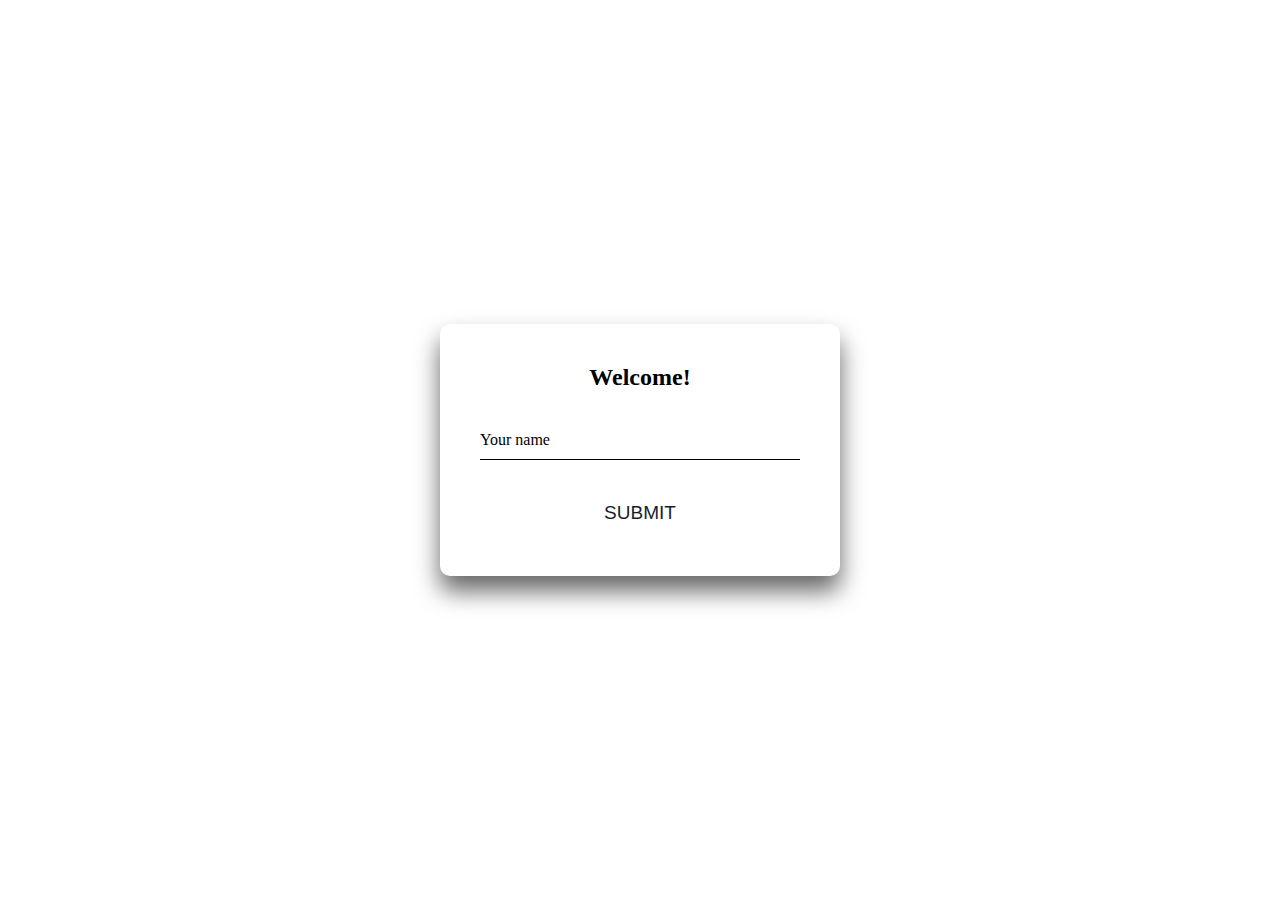
<file: index.html>
<!DOCTYPE html>
<html lang="en">
<head>
    <meta charset="UTF-8">
    <meta name="viewport" content="width=device-width, initial-scale=1.0">
    <title>Data Mahasiswa</title>

    <link rel="stylesheet" href="style.css" />
</head>
<body>
    <div class="login-box">
        <h2>Welcome!</h2>
        <form action="data.html" method="GET">
          <div class="user-box">
            <input type="text" name="username" required="">
            <label>Your name</label>
          </div>
          <button class="submitbtn" type="submit">SUBMIT</button>
        </form>
      </div>
</body>
</html>
</file>
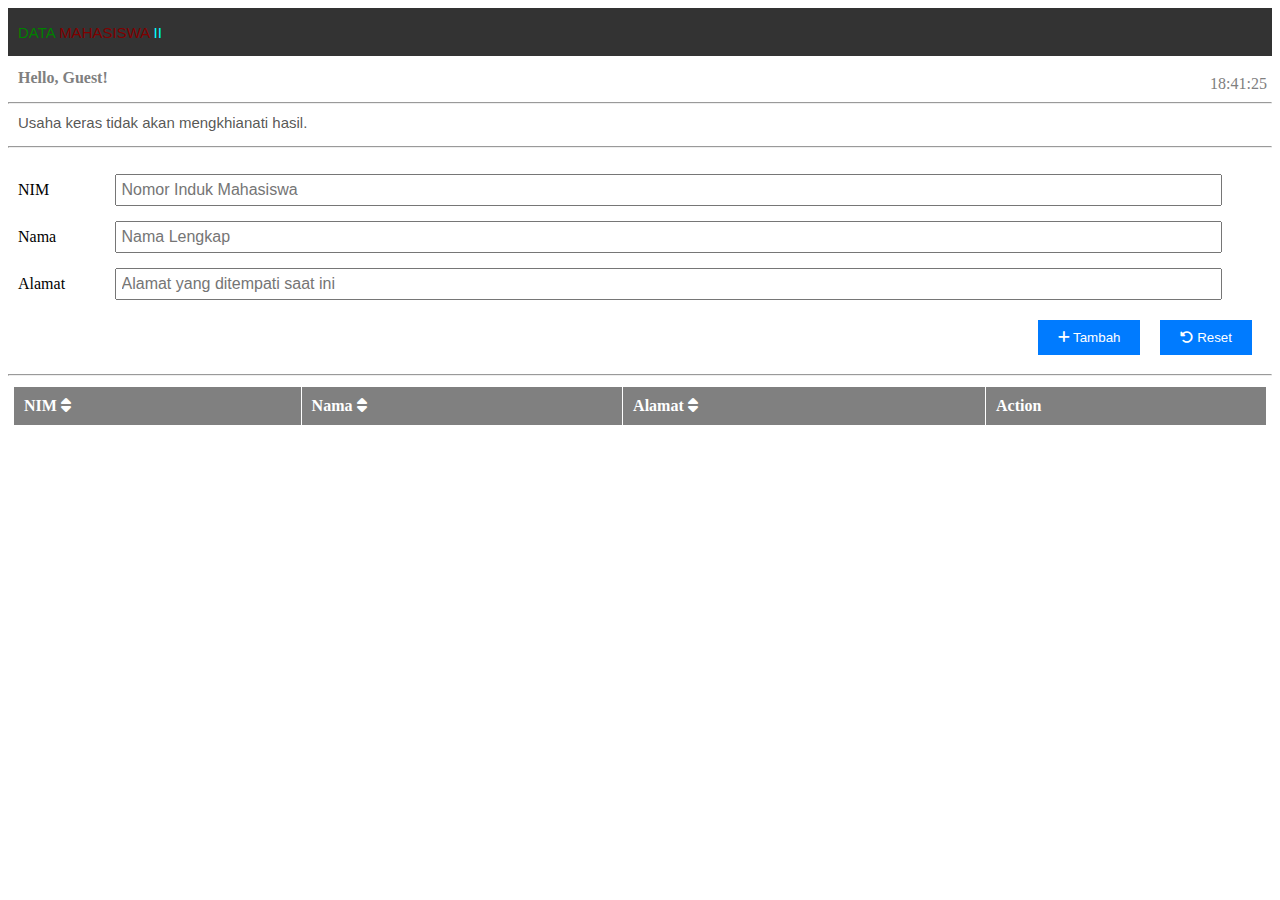
<file: data.html>
<!DOCTYPE html>
<html lang="en">
<head>
    <meta charset="UTF-8">
    <meta name="viewport" content="width=device-width, initial-scale=1.0">
    <title>Data Mahasiswa</title>
    <link rel="stylesheet" href="style.css">
    <link rel="stylesheet" href="https://cdnjs.cloudflare.com/ajax/libs/font-awesome/6.5.1/css/all.min.css">
</head>
<body>
    <div class="header">
        <p style="margin-top: 15px;"><span style="color: green;">DATA</span> <span style="color: maroon;">MAHASISWA</span> <span style="color: aqua;">II</span></p>
    </div>
    <div class="welcome-message">
        <h2 id="welcome-text"></h2>
    </div>
    <div class="clock" id="clock"></div>
    <hr>
    <p style="color: rgba(71, 71, 69, 0.918);">Usaha keras tidak akan mengkhianati hasil.</p>
    <hr>
    <br>
    <form id="studentForm">
        <div class="form-group">
            <label for="nimInput">NIM</label>
            <input type="text" id="nimInput" placeholder="Nomor Induk Mahasiswa" pattern="[0-9]+" required>
        </div>
        <div class="form-group">
            <label for="namaInput">Nama</label>
            <input type="text" id="namaInput" placeholder="Nama Lengkap" required>
        </div>
        <div class="form-group">
            <label for="alamatInput">Alamat</label>
            <input type="text" id="alamatInput" placeholder="Alamat yang ditempati saat ini" pattern="[A-Za-z ]+" required>
        </div>
        <div class="button-container">
            <button type="button" onclick="addData()"><i class="fa-solid fa-plus"></i> Tambah</button>
            <button type="button" id="resetBtn" onclick="resetForm()"><i class="fa-solid fa-rotate-left"></i> Reset</button>
        </div>
    </form>
<br>
<hr>
<div id="data-table">
    <table id="table">
        <thead>
            <tr>
                <th onclick="sortTable(0)">NIM  <i class="fa-solid fa-sort"></i></th>
                <th onclick="sortTable(1)">Nama  <i class="fa-solid fa-sort"></i></th>
                <th onclick="sortTable(2)">Alamat  <i class="fa-solid fa-sort"></i></th>
                <th colspan="2" style="cursor: auto;">Action</th>
            </tr>
        </thead>
        <tbody id="table-body">
        </tbody>
    </table>
</div>

<script src="script.js"></script>
</body>
</html>
</file>
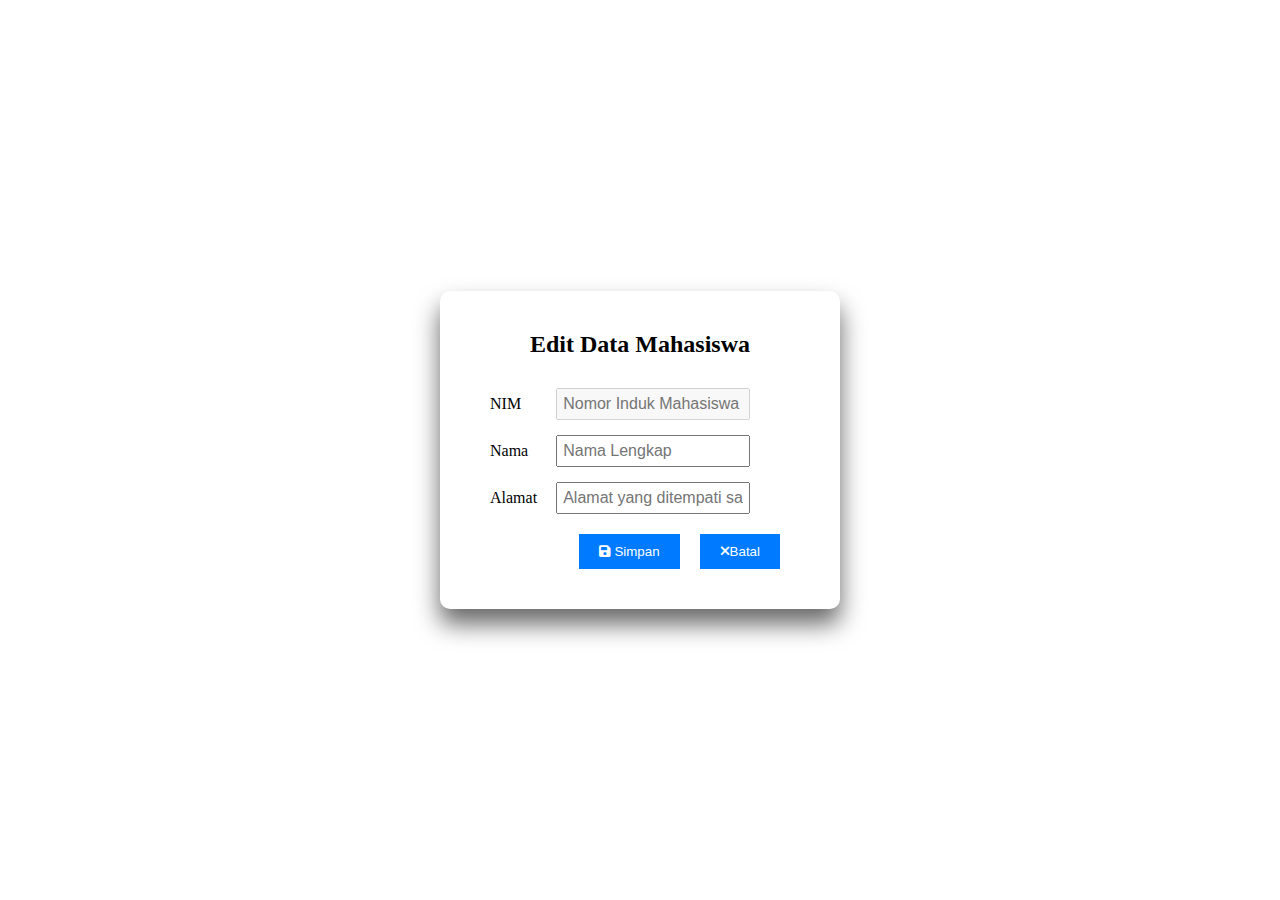
<file: edit.html>
<!DOCTYPE html>
<html lang="en">
<head>
    <meta charset="UTF-8">
    <meta name="viewport" content="width=device-width, initial-scale=1.0">
    <title>Edit Data Mahasiswa</title>
    <link rel="stylesheet" href="style.css">
    <link rel="stylesheet" href="https://cdnjs.cloudflare.com/ajax/libs/font-awesome/6.5.1/css/all.min.css">
</head>
<body>
    <div class="login-box">
        <h2>Edit Data Mahasiswa</h2>
        <form id="edit-form">
            <div class="form-group">
                <label for="nimInput">NIM</label>
                <input type="text" id="nimInput" placeholder="Nomor Induk Mahasiswa" disabled>
            </div>
            <div class="form-group">
                <label for="namaInput">Nama</label>
                <input type="text" id="namaInput" placeholder="Nama Lengkap" required>
            </div>
            <div class="form-group">
                <label for="alamatInput">Alamat</label>
                <input type="text" id="alamatInput" placeholder="Alamat yang ditempati saat ini" required>
            </div>
            <div class="button-container">
                <button type="button" onclick="saveEditedData()"><i class="fas fa-save"></i> Simpan</button>
                <button type="button" onclick="cancelEdit()"><i class="fas fa-times"></i>Batal</button>
            </div>
        </form>
    </div>

<script src="script.js"></script>
</body>
</html>
</file>
<file: style.css>
.login-box {
  position: absolute;
  top: 50%;
  left: 50%;
  width: 400px;
  padding: 40px;
  transform: translate(-50%, -50%);
  background: #fff;
  box-sizing: border-box;
  box-shadow: 0 15px 25px rgba(0, 0, 0, 0.6);
  border-radius: 10px;
}

.login-box h2 {
  margin: 0 0 30px;
  padding: 0;
  color: black;
  text-align: center;
}

.login-box .user-box {
  position: relative;
}

.submitbtn {
  width: 100%;
  padding: 10px 0;
  font-size: 19px;
  font-family: "Gill Sans", "Gill Sans MT", Calibri, "Trebuchet MS", sans-serif;
  color: #141e30;
  background: transparent;
  border: 2px solid transparent;
  border-radius: 5px;
  cursor: pointer;
  transition: color 0.3s, border-color 0.3s, background-color 0.3s,
    box-shadow 0.3s;
}

.submitbtn:hover {
  color: #fff;
  border-color: #787676;
  background-color: #787676;
  border-width: 1px;
  box-shadow: 0 0 10px 0 #4d4d4e;
}

.login-box .user-box input {
  width: 100%;
  padding: 10px 0;
  font-size: 16px;
  color: black;
  margin-bottom: 30px;
  border: none;
  border-bottom: 1px solid black;
  outline: none;
  background: transparent;
}
.login-box .user-box label {
  position: absolute;
  top: 0;
  left: 0;
  padding: 10px 0;
  font-size: 16px;
  color: black;
  pointer-events: none;
  transition: 0.5s;
}

.login-box .user-box input:focus ~ label,
.login-box .user-box input:valid ~ label {
  top: -20px;
  left: 0;
  color: #787676;
  font-size: 12px;
}

.login-box form a {
  position: relative;
  display: inline-block;
  padding: 10px 20px;
  color: #5f6161;
  font-size: 16px;
  text-decoration: none;
  text-transform: uppercase;
  overflow: hidden;
  transition: 0.5s;
  margin-top: 40px;
  letter-spacing: 4px;
}

.login-box a:hover {
  background: #787676;
  color: #fff;
  border-radius: 5px;
  box-shadow: 0 0 5px #4d4d4e, 0 0 25px #4d4d4e, 0 0 50px #4d4d4e,
    0 0 100px #4d4d4e;
}

.login-box a span {
  position: absolute;
  display: block;
}

.form-group {
  margin-bottom: 15px; 
  display: flex;
  align-items: center; 
}

.form-group label {
  width: 100px; 
  text-align: left; 
  margin-right: 10px; 
  margin-left: 10px; 
}

.form-group input[type="text"] {
  padding: 5px;
  font-size: 16px;
  width: 100%;
  margin-right: 50px; 
}

.button-container {
  margin-top: 20px; 
  display: flex; 
  justify-content: flex-end; 
  margin-right: 20px;
}

.button-container button {
  padding: 10px 20px;
  border: none;
  background-color: #007bff;
  color: #fff;
  cursor: pointer;
  margin-left: 10px; 
}

.button-container button:not(:last-child) {
  margin-right: 10px; 
}

.button-container button:hover {
  background-color: #0056b3;
}

.header {
  background-color: #333;
  color: #fff;
  padding: 0.5px 0;
  text-align: left;
  font-family: Cambria, Cochin, Georgia, Times, "Times New Roman", serif;
  font-size: large;
}

#welcome-text {
  margin-left: 10px;
  font-family: Cambria, Cochin, Georgia, Times, "Times New Roman", serif;
  font-size: medium;
}

.welcome-message {
  display: inline-block;
  vertical-align: middle;
  font-family: Cambria, Cochin, Georgia, Times, "Times New Roman", serif;
  font-size: medium;
  color: grey;
}

.clock {
  position: absolute;
  top: 75px;
  right: 13px;
  font-family: Cambria, Cochin, Georgia, Times, "Times New Roman", serif;
  font-size: medium;
  color: grey;
}

p {
  font-family: Arial, Helvetica, sans-serif;
  font-size: 15px;
  margin-left: 10px;
  margin-top: 10px;
  color: navajowhite;
}

hr {
  margin-top: 1px;
}

#data-table {
  margin-top: 10px;
  margin-left: 5px;
  margin-right: 5px;
  background-color: white;
}


td button {
  display: block;
  margin: 0 auto;
  border: none;
  border-collapse: separate;
  border-spacing: 0;
  border-radius: 10px;
  overflow: hidden;
  font-size: 20px;
}

table {
  width: 100%;
  border-collapse: collapse;
  margin-top: 20px;
  margin: 0;
}

th {
  text-align: left;
  background-color: grey;
  color: white;
  padding: 10px;
  cursor: pointer;
  border-collapse: collapse;
  border: 1px solid white ;
}

td {
  border: 1px solid #ddd;
  padding: 8px;
}

tr:nth-child(odd) {
  background-color: #f2f2f2;
}

td button:hover {
  background-color: #ddd;
}

td button.edit-button {
  background-color: #007bff;
  color: #fff;
  border: none;
  border-radius: 5px;
  padding: 5px 10px;
  cursor: pointer;
}

td button.delete-button {
  background-color: #dc3545;
  color: #fff;
  border: none;
  border-radius: 5px;
  padding: 5px 10px;
  cursor: pointer;
}
</file>
